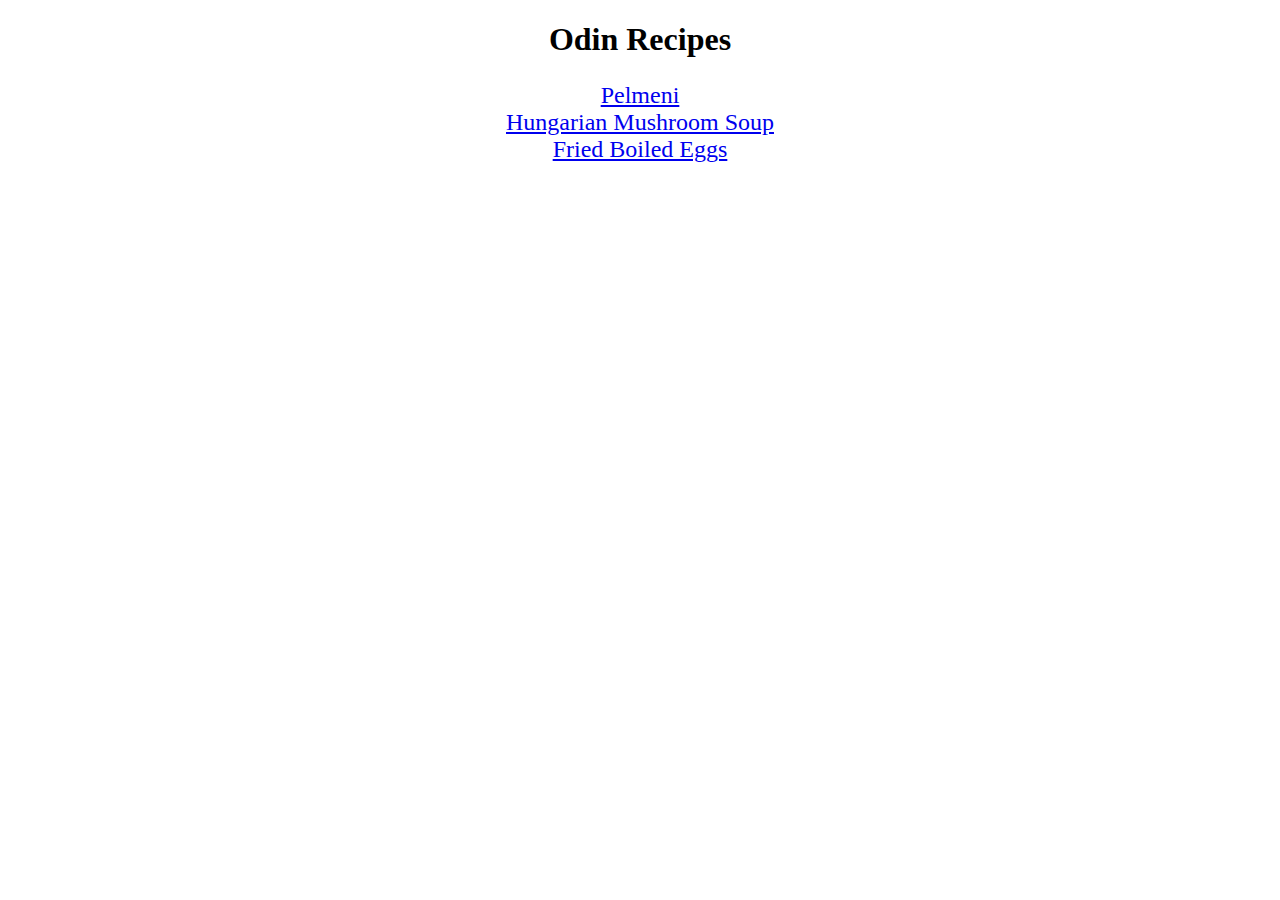
<file: index.html>
<!DOCTYPE html>
<html lang="en">
<head>
    <meta charset="UTF-8">
    <title>Odin recipes project</title>
    <link rel="stylesheet" href="./css/styles.css"> 
</head>
<body>
    <h1>Odin Recipes</h1>
    <div class="recipe-list-container">
        <ol class="recipe-list">
            <li><a href="./recipes/pelmeni.html">Pelmeni</a></li>
            <li><a href="./recipes/hungarian-mushroom-soup.html">Hungarian Mushroom Soup</a></li>
            <li><a href="./recipes/fried-boiled-eggs.html">Fried Boiled Eggs</a></li>
        </ol>
    </div>
</body>
</html>
</file>
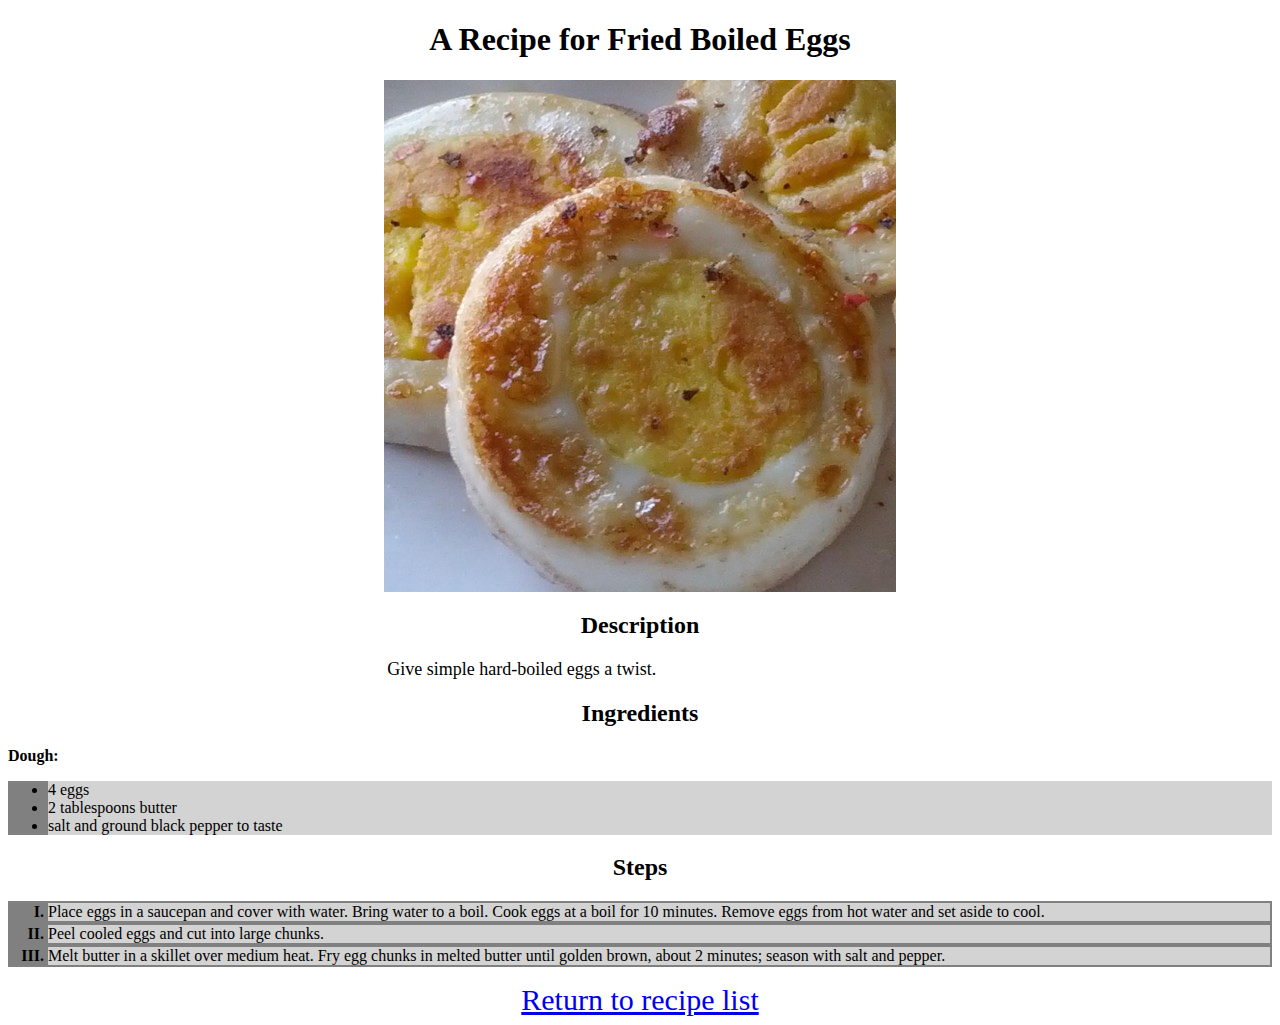
<file: recipes/fried-boiled-eggs.html>
<!DOCTYPE html>
<html lang="en">
<head>
    <meta charset="UTF-8">
    <link rel="stylesheet" href="../css/styles.css">
    <title>Recipes: Fried Boiled Eggs</title>
</head>
<body>
    <h1>A Recipe for Fried Boiled Eggs</h1>
    <div class="banner-container">
        <img src="../img/fried-boiled-eggs.jpg" siz alt="Boiled eggs that have been cut in half and fried">
    </div>
    <h2>Description</h2>
    <p class="description">
        Give simple hard-boiled eggs a twist.
    </p>
    <div class="ingredients">
        <h2>Ingredients</h2>
        <strong>Dough:</strong>
        <ul>
            <li>4 eggs </li>
            <li>2 tablespoons butter</li>
            <li>salt and ground black pepper to taste</li>
        </ul>
    </div>
    <div class="steps">
        <h2>Steps</h2>
            <ol>
                <li>
                    <p>
                        Place eggs in a saucepan and cover with water. Bring water to a boil. Cook 
                        eggs at a boil for 10 minutes. Remove eggs from hot water and set aside to cool.
                    </p>
                </li>
                <li>
                    <p>
                        Peel cooled eggs and cut into large chunks.
                    </p>
                </li>
                <li>
                    <p>
                        Melt butter in a skillet over medium heat. Fry egg chunks in melted butter until 
                        golden brown, about 2 minutes; season with salt and pepper.
                    </p>
                </li>
            </ol>
    </div>
    <div class="footer">
        <a href="../index.html">Return to recipe list</a>
    </div>  
</body>
</html>
</file>
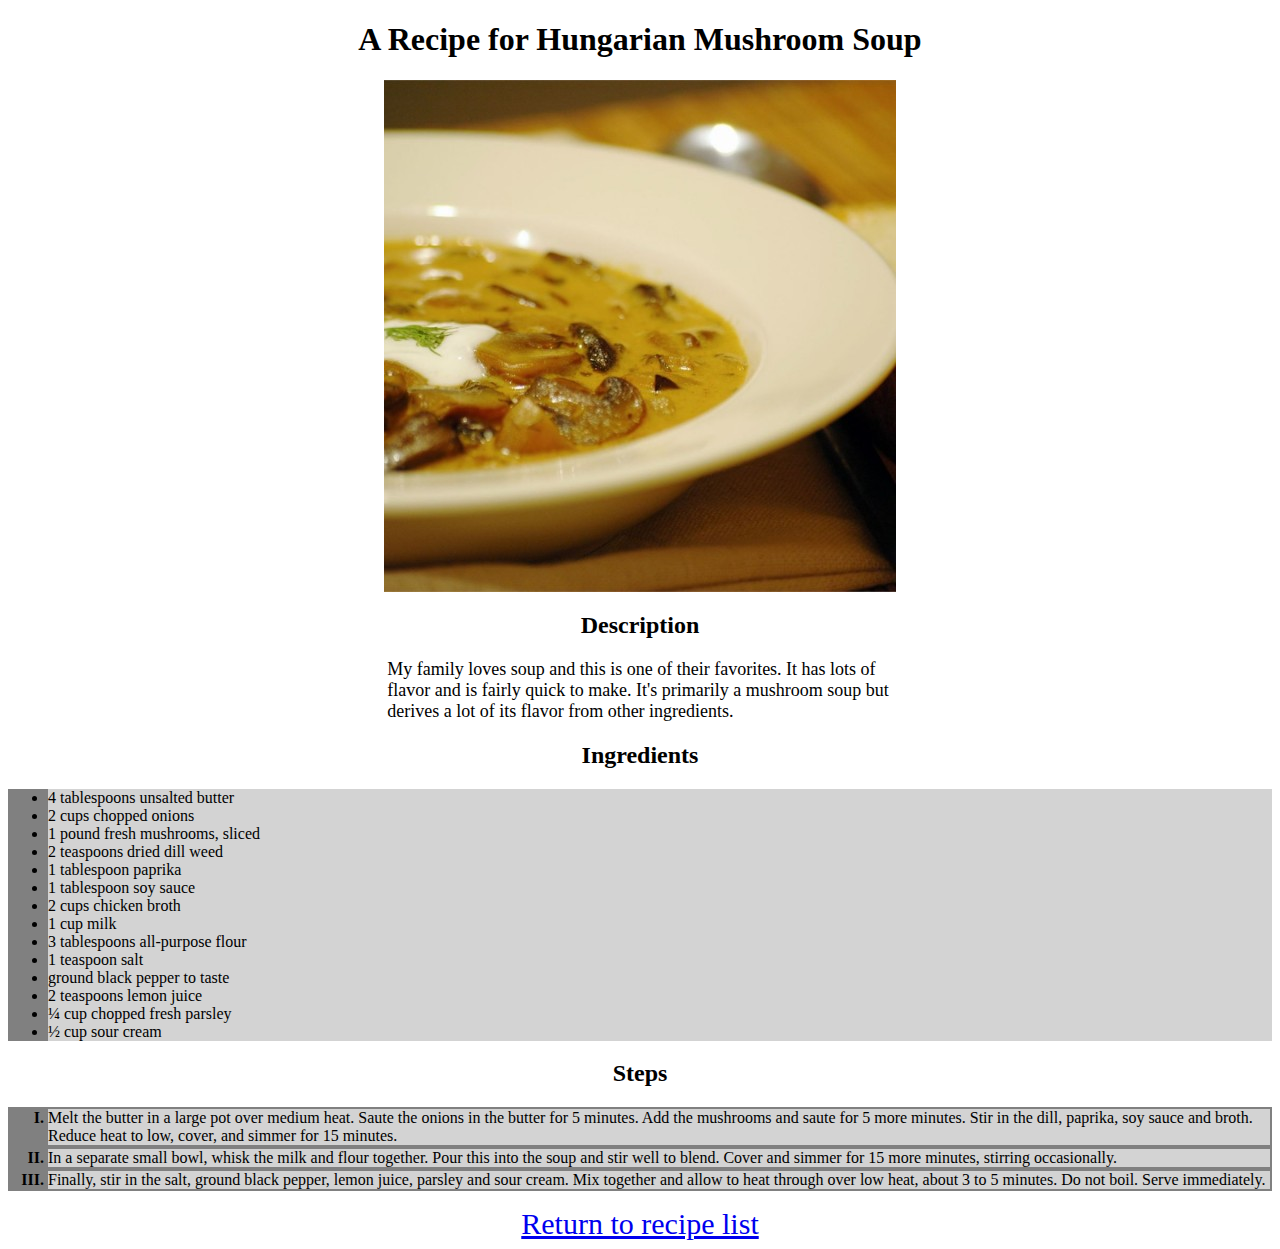
<file: recipes/hungarian-mushroom-soup.html>
<!DOCTYPE html>
<html lang="en">
<head>
    <meta charset="UTF-8">
    <link rel="stylesheet" href="../css/styles.css">
    <title>Recipes: Hungarian Mushroom Soup</title>
</head>
<body>
    <h1>A Recipe for Hungarian Mushroom Soup</h1>
    <div class="banner-container">
        <img src="../img/hungarian-mushroom-soup.jpg" siz alt="A bowl of hungarian mushroom soup">
    </div>
    <h2>Description</h2>
    <p class="description">
        My family loves soup and this is one of their favorites. It has lots of flavor and is fairly quick to make. 
        It's primarily a mushroom soup but derives a lot of its flavor from other ingredients.  
    </p>
    <div class="ingredients">
        <h2>Ingredients</h2>
        <ul>
            <li>4 tablespoons unsalted butter</li>
            <li>2 cups chopped onions</li>
            <li>1 pound fresh mushrooms, sliced</li>
            <li>2 teaspoons dried dill weed</li>
            <li>1 tablespoon paprika</li>
            <li>1 tablespoon soy sauce</li>
            <li>2 cups chicken broth</li>
            <li>1 cup milk</li>
            <li>3 tablespoons all-purpose flour</li>
            <li>1 teaspoon salt</li>
            <li>ground black pepper to taste</li>
            <li>2 teaspoons lemon juice</li>
            <li>¼ cup chopped fresh parsley</li>
            <li>½ cup sour cream</li>
        </ul>
    </div>
    <div class="steps">
        <h2>Steps</h2>
            <ol>
                <li>
                    <p>
                        Melt the butter in a large pot over medium heat. Saute the onions in the butter for 5 minutes. Add 
                        the mushrooms and saute for 5 more minutes. Stir in the dill, paprika, soy sauce and broth. Reduce 
                        heat to low, cover, and simmer for 15 minutes.
                    </p>
                </li>
                <li>
                    <p>
                        In a separate small bowl, whisk the milk and flour together. Pour this into the soup and stir well 
                        to blend. Cover and simmer for 15 more minutes, stirring occasionally.
                    </p>
                </li>
                <li>
                    <p>
                        Finally, stir in the salt, ground black pepper, lemon juice, parsley and sour cream. Mix together 
                        and allow to heat through over low heat, about 3 to 5 minutes. Do not boil. Serve immediately.
                    </p>
                </li>
            </ol>
    </div>
    <div class="footer">
        <a href="../index.html">Return to recipe list</a>
    </div>  
</body>
</html>
</file>
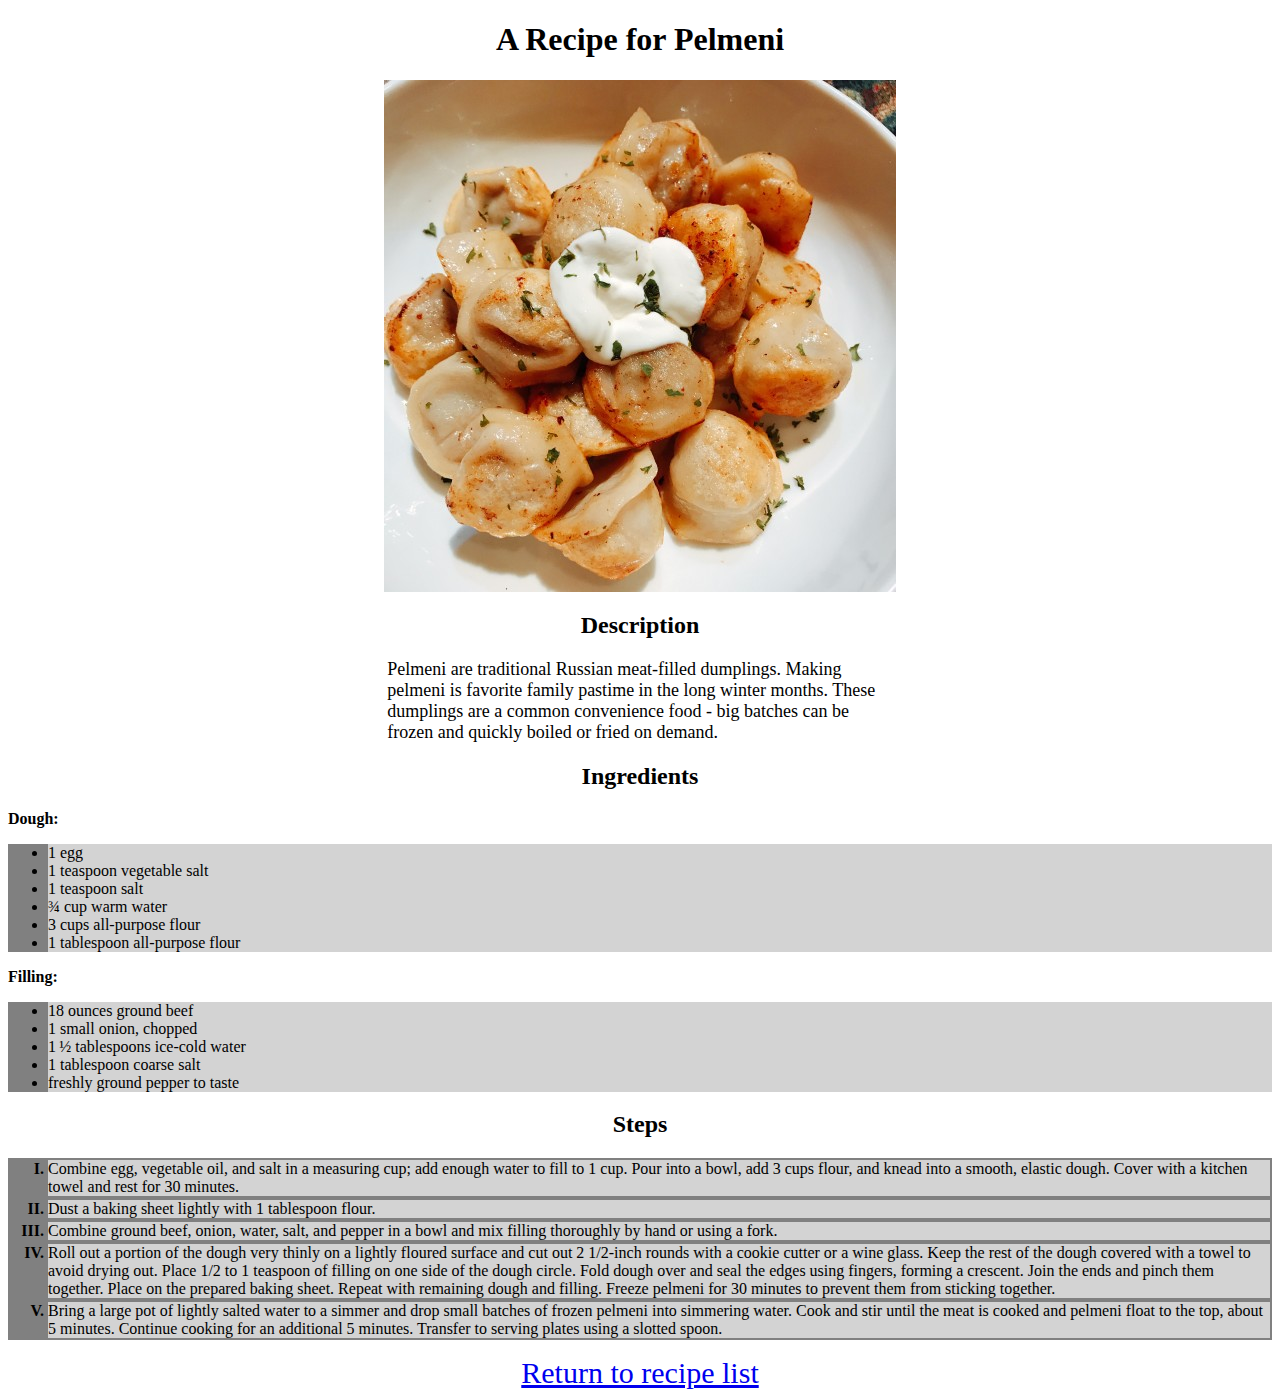
<file: recipes/pelmeni.html>
<!DOCTYPE html>
<html lang="en">
<head>
    <meta charset="UTF-8">
    <link rel="stylesheet" href="../css/styles.css">
    <title>Recipes: Pelmeni</title>
</head>
<body>
    <h1>A Recipe for Pelmeni</h1>
    <div class="banner-container">
        <img src="../img/pelmeni.jpg" siz alt="A bowl of fried pelmeni with sour cream on top">
    </div>
    <h2>Description</h2>
    <p class="description">
        Pelmeni are traditional Russian meat-filled dumplings. 
        Making pelmeni is favorite family pastime in the long winter months. 
        These dumplings are a common convenience food - big batches can be frozen and quickly boiled or fried on demand. 
    </p>
    <div class="ingredients">
        <h2>Ingredients</h2>
        <strong>Dough:</strong>
        <ul>
            <li>1 egg</li>
            <li>1 teaspoon vegetable salt</li>
            <li>1 teaspoon salt</li>
            <li>¾ cup warm water</li>
            <li>3 cups all-purpose flour </li>
            <li>1 tablespoon all-purpose flour</li>
        </ul>
        <strong>Filling:</strong>
        <ul>
            <li>18 ounces ground beef</li>
            <li>1 small onion, chopped</li>
            <li>1 ½ tablespoons ice-cold water</li>
            <li>1 tablespoon coarse salt</li>
            <li>freshly ground pepper to taste</li>
        </ul>
    </div>
    <div class="steps">
        <h2>Steps</h2>
            <ol>
                <li>
                    <p>
                        Combine egg, vegetable oil, and salt in a measuring cup; add enough water to fill to 1 cup. 
                        Pour into a bowl, add 3 cups flour, and knead into a smooth, elastic dough. 
                        Cover with a kitchen towel and rest for 30 minutes.
                    </p>
                </li>
                <li>
                    <p>
                        Dust a baking sheet lightly with 1 tablespoon flour.
                    </p>
                </li>
                <li>
                    <p>
                        Combine ground beef, onion, water, salt, and pepper in a bowl and mix filling thoroughly by 
                        hand or using a fork.
                    </p>
                </li>
                <li>
                    <p>
                        Roll out a portion of the dough very thinly on a lightly floured surface and cut out 2 1/2-inch 
                        rounds with a cookie cutter or a wine glass. Keep the rest of the dough covered with a towel to 
                        avoid drying out. Place 1/2 to 1 teaspoon of filling on one side of the dough circle. Fold dough 
                        over and seal the edges using fingers, forming a crescent. Join the ends and pinch them together. 
                        Place on the prepared baking sheet. Repeat with remaining dough and filling. Freeze pelmeni for 
                        30 minutes to prevent them from sticking together.
                    </p>
                </li>
                <li>
                    <p>
                        Bring a large pot of lightly salted water to a simmer and drop small batches of frozen pelmeni 
                        into simmering water. Cook and stir until the meat is cooked and pelmeni float to the top, about 5 
                        minutes. Continue cooking for an additional 5 minutes. Transfer to serving plates using a slotted spoon.
                    </p>
                </li>
            </ol>
    </div>
    <div class="footer">
        <a href="../index.html">Return to recipe list</a>
    </div>  
</body>
</html>
</file>
<file: css/styles.css>
h1, h2, h3 {
    text-align: center;
}

.description {
    margin: 0% 30%;
    font-size: 18px;
}

.banner-container img{
    display: block;
    margin-left: auto;
    margin-right: auto;
    width: auto;
}

.ingredients ul, .steps ol {
    background: gray;
}

.ingredients ul li, .steps ol li {
    background-color: lightgray;
}

.steps ol {
    list-style-type: upper-roman;
    font-weight: bold;
}

.steps ol li p {
    margin: 0px;
    font-weight: normal;
    border: gray solid;
    border-width: 2px 2px 2px 0px;
}

.footer {
    margin: auto;
    text-align: center;
    width: 30%;
    font-size: 30px;
}

.recipe-list-container {
    margin: auto;
    text-align: center;
    width: 30%;
    font-size: 24px;
}

.recipe-list {
    list-style-type: none;
    padding: 0;
}
</file>
